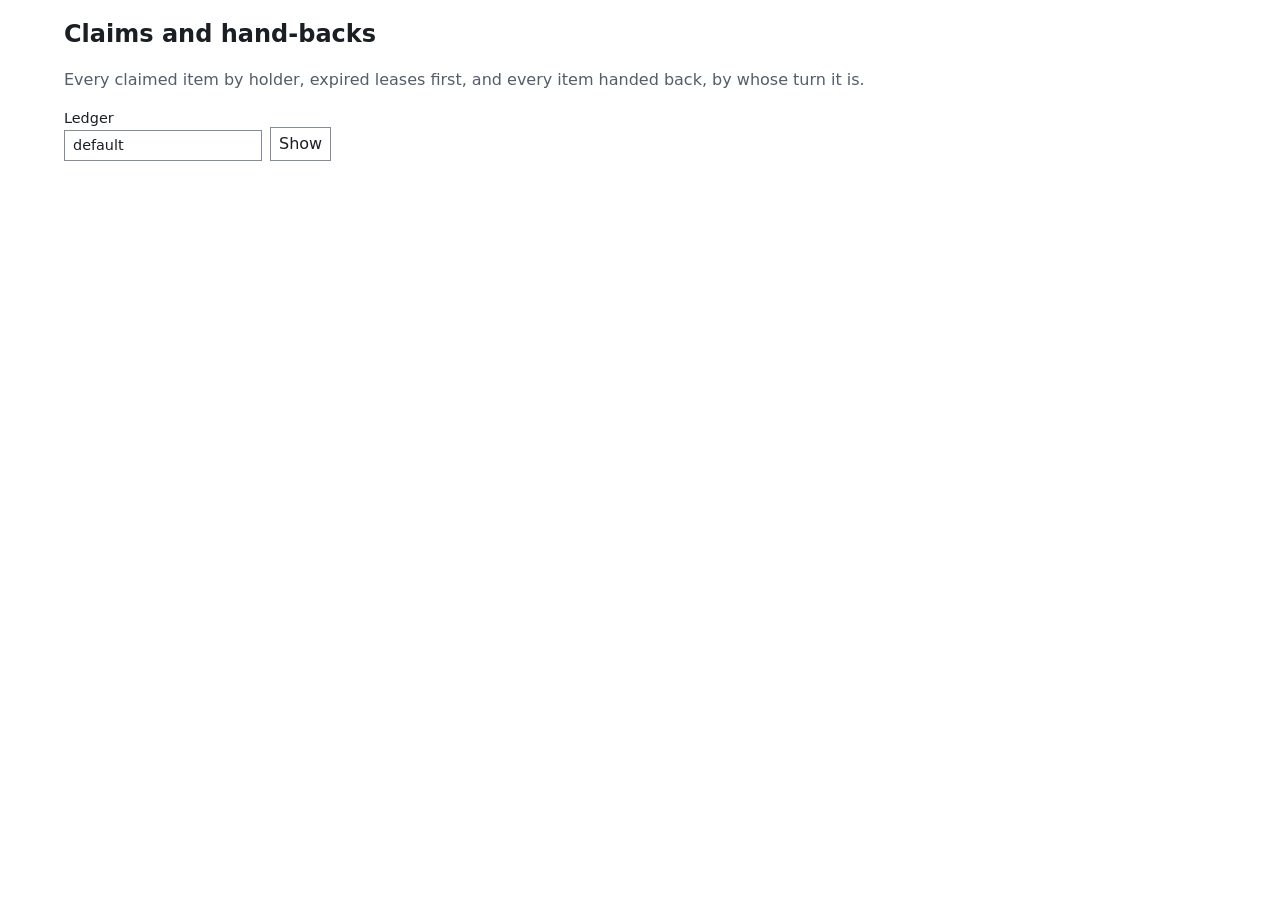
<file: faces/claims/index.html>
<!doctype html>
<html lang="en">
<head>
  <meta charset="utf-8">
  <meta name="viewport" content="width=device-width, initial-scale=1">
  <title>Claims and hand-backs</title>
  <link rel="stylesheet" href="app.css">
  <script type="module" src="app.js"></script>
</head>
<body>
  <main>
    <h1>Claims and hand-backs</h1>
    <p class="muted">Every claimed item by holder, expired leases first, and every item handed back, by whose turn it is.</p>
    <form id="pick">
      <label>Ledger <input name="ledger" value="default" autocomplete="off"></label>
      <button type="submit">Show</button>
    </form>
    <p role="status" aria-live="polite"></p>
    <div id="out"></div>
  </main>
</body>
</html>
</file>
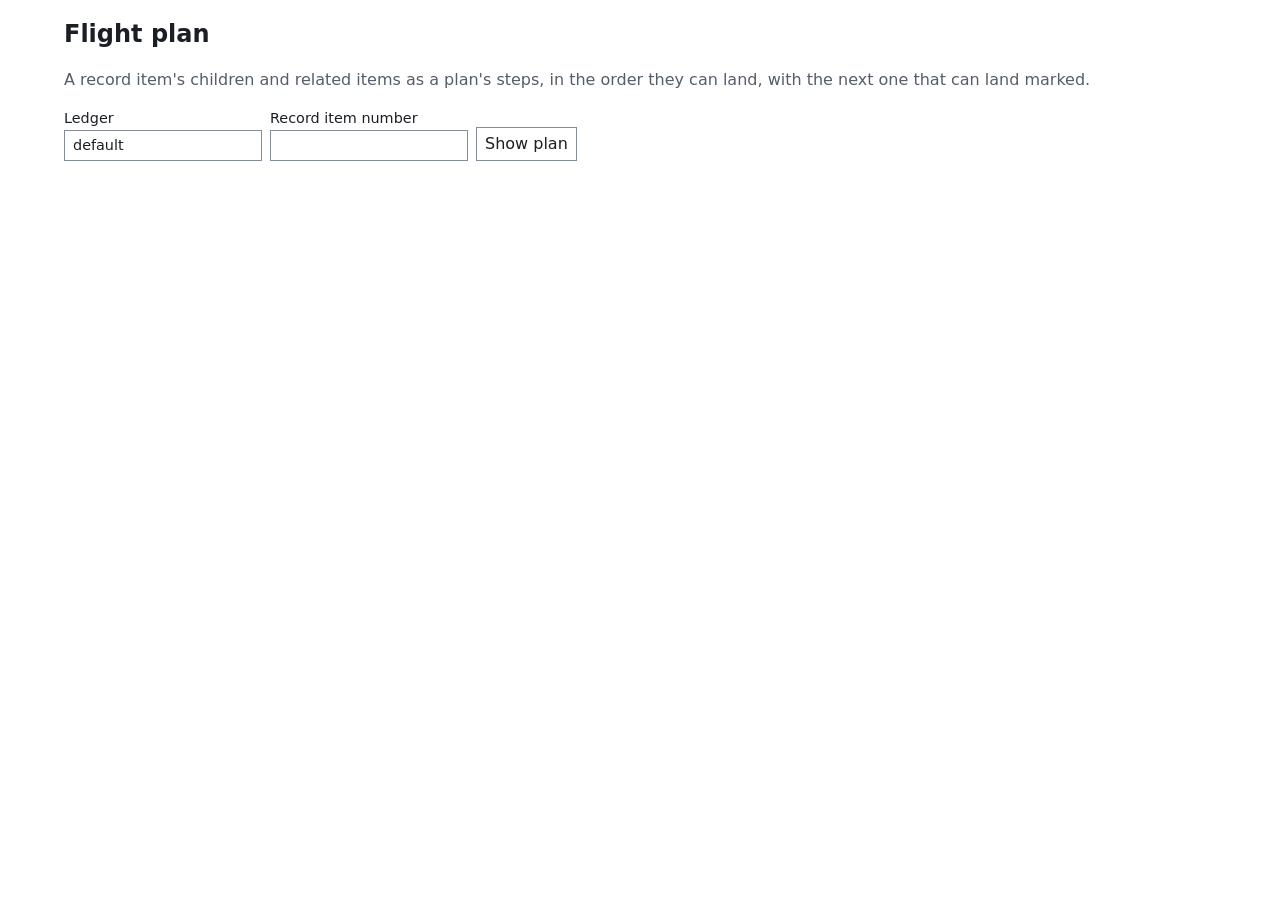
<file: faces/flight/index.html>
<!doctype html>
<html lang="en">
<head>
  <meta charset="utf-8">
  <meta name="viewport" content="width=device-width, initial-scale=1">
  <title>Flight plan</title>
  <link rel="stylesheet" href="app.css">
  <script type="module" src="app.js"></script>
</head>
<body>
  <main>
    <h1>Flight plan</h1>
    <p class="muted">A record item's children and related items as a plan's steps, in the order they can land, with the next one that can land marked.</p>
    <form id="pick">
      <label>Ledger <input name="ledger" value="default" autocomplete="off"></label>
      <label>Record item number <input name="record" inputmode="numeric" required></label>
      <button type="submit">Show plan</button>
    </form>
    <p role="status" aria-live="polite"></p>
    <div id="out"></div>
  </main>
</body>
</html>
</file>
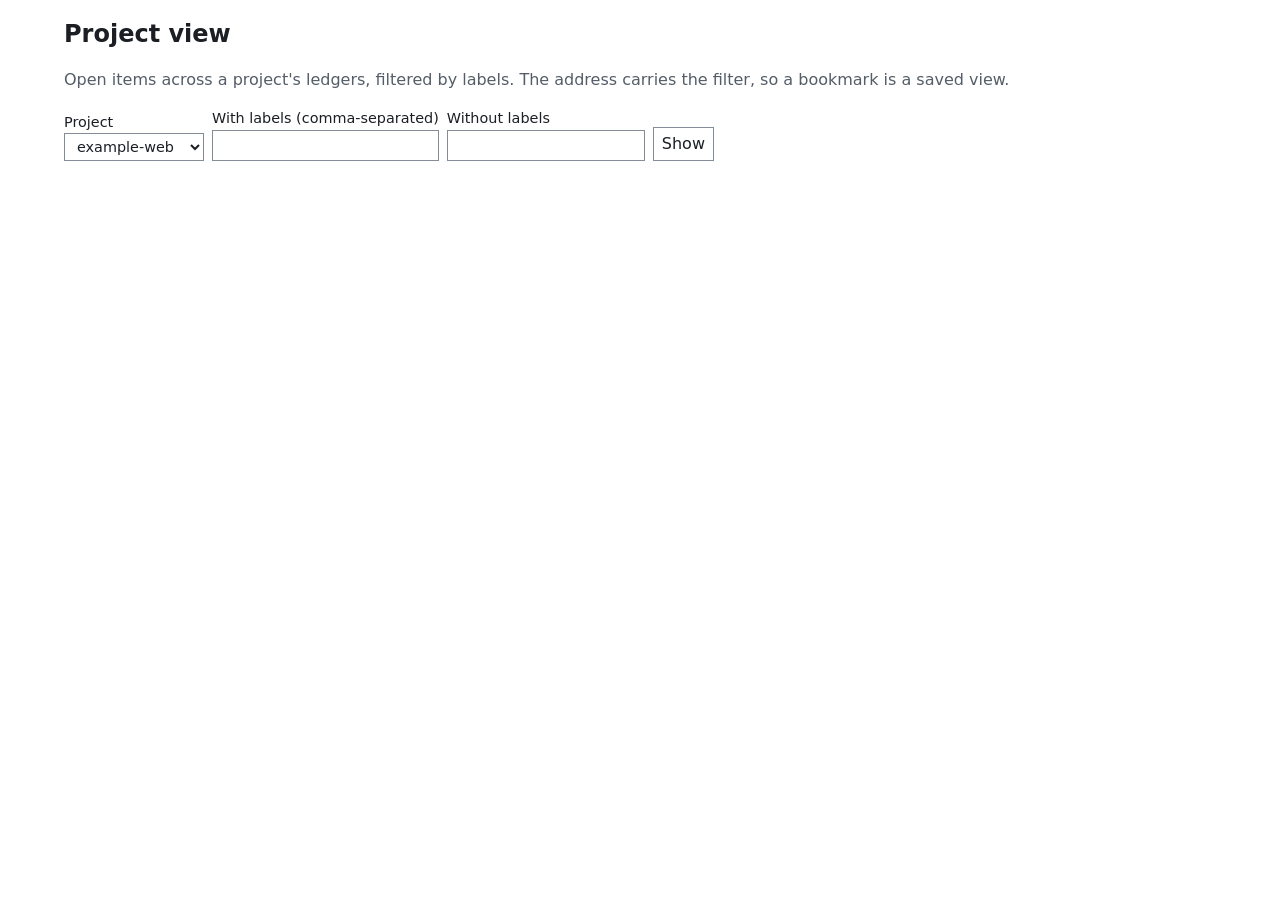
<file: faces/project/index.html>
<!doctype html>
<html lang="en">
<head>
  <meta charset="utf-8">
  <meta name="viewport" content="width=device-width, initial-scale=1">
  <title>Project view</title>
  <link rel="stylesheet" href="app.css">
  <script type="module" src="app.js"></script>
</head>
<body>
  <main>
    <h1>Project view</h1>
    <p class="muted">Open items across a project's ledgers, filtered by labels. The address carries the filter, so a bookmark is a saved view.</p>
    <form id="pick">
      <label>Project <select name="project"></select></label>
      <label>With labels (comma-separated) <input name="labels" autocomplete="off"></label>
      <label>Without labels <input name="without" autocomplete="off"></label>
      <button type="submit">Show</button>
    </form>
    <p role="status" aria-live="polite"></p>
    <div id="out"></div>
  </main>
</body>
</html>
</file>
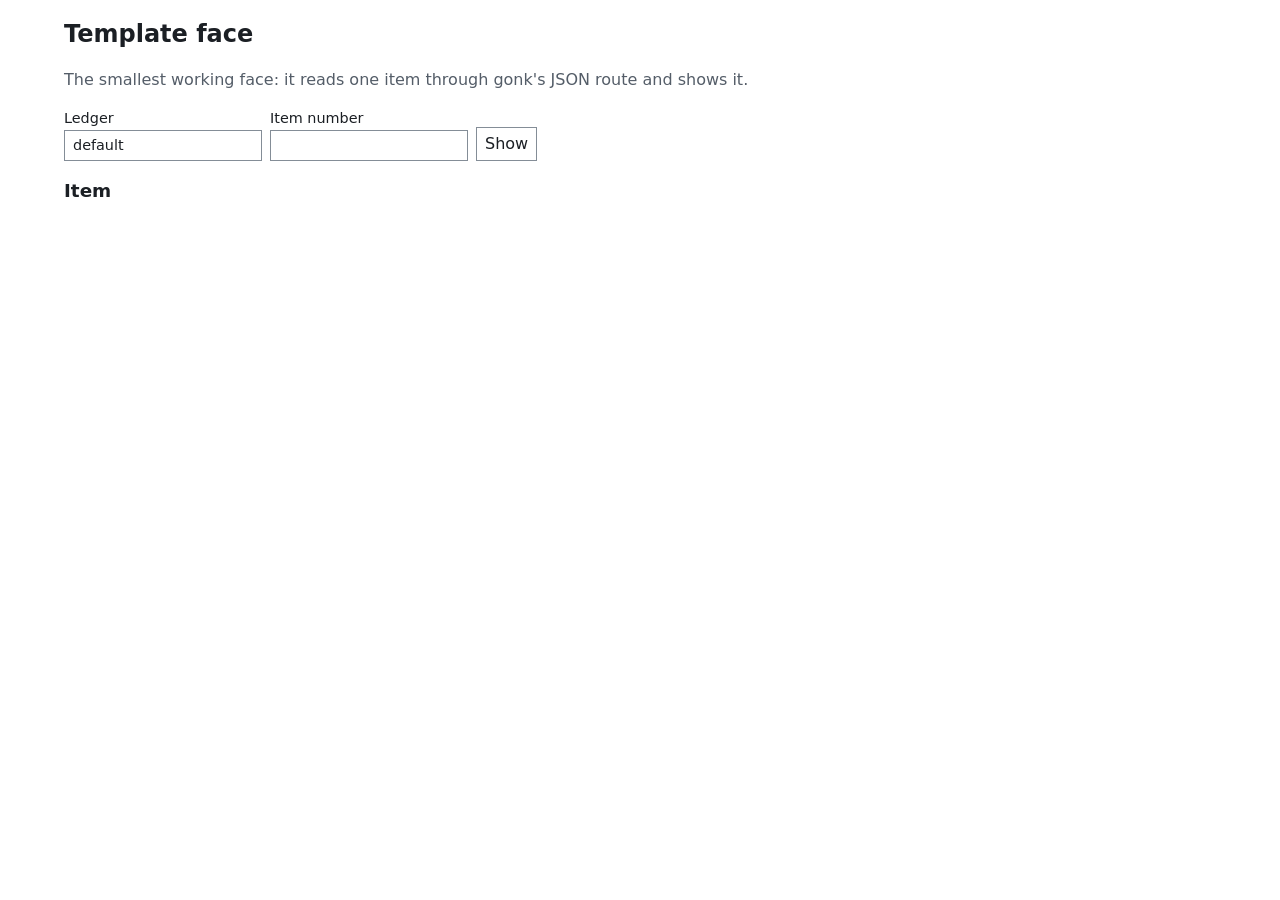
<file: faces/template/index.html>
<!doctype html>
<html lang="en">
<head>
  <meta charset="utf-8">
  <meta name="viewport" content="width=device-width, initial-scale=1">
  <title>Template face</title>
  <link rel="stylesheet" href="app.css">
  <script type="module" src="app.js"></script>
</head>
<body>
  <main>
    <h1>Template face</h1>
    <p class="muted">The smallest working face: it reads one item through gonk's JSON route and shows it.</p>
    <form id="pick">
      <label>Ledger <input name="ledger" value="default" autocomplete="off"></label>
      <label>Item number <input name="item" inputmode="numeric" required></label>
      <button type="submit">Show</button>
    </form>
    <p role="status" aria-live="polite"></p>
    <section id="out" aria-labelledby="out-h">
      <h2 id="out-h">Item</h2>
    </section>
  </main>
</body>
</html>
</file>
<file: faces/claims/app.css>
/* app.css: one stylesheet every sample shares (copied unchanged; tests/test_faces.py checks).
   The theme is gonk's: on a face page gonk's script sets data-theme on <html>, and with no
   attribute or "auto" the viewer's system settings decide. These are gonk's palettes (ikigai-ui
   tokens.css), in its order: high contrast wins over dark. Every color is a token, so a theme is
   one block. Text meets 4.5:1 on --bg and --surface (7:1 in high contrast); --line, --focus and
   the columns meet 3:1; --rule is decoration. No style attributes anywhere: the door's CSP
   refuses them, so every look is a class here. */
:root {
  color-scheme: light;
  --gap: 1rem;
  --bg: #ffffff;
  --surface: #f4f6f8;
  --fg: #1b1f24;
  --muted: #545d68;
  --accent: #0b5cad;
  --line: #848d97;
  --rule: #c9d1d9;
  --warn: #8a4b00;
  --ok: #19703a;
  --focus: #0b5cad;
  --column-blocked: #b91c1c;
  --column-ready: #15803d;
  --column-flight: #1d4ed8;
  --column-awaiting: #b45309;
  --column-done: #4b5563;
}
@media (prefers-color-scheme: dark) {
  :root:not([data-theme]), :root[data-theme="auto"] {
    color-scheme: dark;
    --bg: #0d1117;
    --surface: #161b22;
    --fg: #e6edf3;
    --muted: #9ea8b3;
    --accent: #6cb6ff;
    --line: #656d76;
    --rule: #30363d;
    --warn: #e3b341;
    --ok: #5bd07a;
    --focus: #6cb6ff;
    --column-blocked: #f87171;
    --column-ready: #4ade80;
    --column-flight: #60a5fa;
    --column-awaiting: #fbbf24;
    --column-done: #9ca3af;
  }
}
@media (prefers-contrast: more) {
  :root:not([data-theme]), :root[data-theme="auto"] {
    color-scheme: dark;
    --bg: #000000;
    --surface: #1a1a1a;
    --fg: #ffffff;
    --muted: #e0e0e0;
    --accent: #ffe066;
    --line: #ffffff;
    --rule: #ffffff;
    --warn: #ffd33d;
    --ok: #7ee787;
    --focus: #ffe066;
    --column-blocked: #ff9e9e;
    --column-ready: #7ee787;
    --column-flight: #79c0ff;
    --column-awaiting: #ffd33d;
    --column-done: #ffffff;
  }
}
:root[data-theme="light"] {
  color-scheme: light;
  --bg: #ffffff;
  --surface: #f4f6f8;
  --fg: #1b1f24;
  --muted: #545d68;
  --accent: #0b5cad;
  --line: #848d97;
  --rule: #c9d1d9;
  --warn: #8a4b00;
  --ok: #19703a;
  --focus: #0b5cad;
  --column-blocked: #b91c1c;
  --column-ready: #15803d;
  --column-flight: #1d4ed8;
  --column-awaiting: #b45309;
  --column-done: #4b5563;
}
:root[data-theme="dark"] {
  color-scheme: dark;
  --bg: #0d1117;
  --surface: #161b22;
  --fg: #e6edf3;
  --muted: #9ea8b3;
  --accent: #6cb6ff;
  --line: #656d76;
  --rule: #30363d;
  --warn: #e3b341;
  --ok: #5bd07a;
  --focus: #6cb6ff;
  --column-blocked: #f87171;
  --column-ready: #4ade80;
  --column-flight: #60a5fa;
  --column-awaiting: #fbbf24;
  --column-done: #9ca3af;
}
:root[data-theme="high-contrast"] {
  color-scheme: dark;
  --bg: #000000;
  --surface: #1a1a1a;
  --fg: #ffffff;
  --muted: #e0e0e0;
  --accent: #ffe066;
  --line: #ffffff;
  --rule: #ffffff;
  --warn: #ffd33d;
  --ok: #7ee787;
  --focus: #ffe066;
  --column-blocked: #ff9e9e;
  --column-ready: #7ee787;
  --column-flight: #79c0ff;
  --column-awaiting: #ffd33d;
  --column-done: #ffffff;
}
* { box-sizing: border-box; }
body {
  margin: 0;
  padding: var(--gap);
  background: var(--bg);
  color: var(--fg);
  font: 1rem/1.5 system-ui, sans-serif;
  overflow-wrap: anywhere;
}
main { max-width: 72rem; margin: 0 auto; }
a { color: var(--accent); }
:focus-visible { outline: 3px solid var(--focus); outline-offset: 2px; }
h1 { font-size: 1.5rem; margin: 0 0 0.5rem; }
h2 { font-size: 1.15rem; margin: 1rem 0 0.5rem; }
.muted { color: var(--muted); }
.warn { color: var(--warn); font-weight: 600; }
.ok { color: var(--ok); font-weight: 600; }
.next { border-left: 4px solid var(--accent); padding-left: 0.5rem; }
form { display: flex; flex-wrap: wrap; gap: 0.5rem; align-items: end; }
label { display: flex; flex-direction: column; font-size: 0.9rem; max-width: 100%; min-width: 0; }
input, select, button { font: inherit; color: inherit; background: var(--bg); border: 1px solid var(--line); padding: 0.25rem 0.5rem; max-width: 100%; }
ul.items, ol.items { padding-left: 1.25rem; }
.columns { display: grid; gap: var(--gap); grid-template-columns: repeat(auto-fit, minmax(14rem, 1fr)); }
.columns > section { background: var(--surface); border: 1px solid var(--rule); padding: 0.5rem; min-width: 0; }
/* A board column's color is decoration: its heading says what it is. Each is at least 3:1 against
   --bg and --surface in its theme (WCAG 1.4.11; tests/test_faces.py computes it). */
.columns > section[class*="column-"] { border-top-width: 4px; }
.columns > .column-blocked { border-top-color: var(--column-blocked); }
.columns > .column-ready { border-top-color: var(--column-ready); }
.columns > .column-flight { border-top-color: var(--column-flight); }
.columns > .column-awaiting { border-top-color: var(--column-awaiting); }
.columns > .column-done { border-top-color: var(--column-done); }
progress, meter { width: 100%; max-width: 24rem; }
/* A table's columns size to their content, so its words break only at spaces: the page's
   `overflow-wrap: anywhere` would narrow a column to one character per line. */
table { border-collapse: collapse; width: 100%; overflow-wrap: normal; }
th, td { text-align: left; border-bottom: 1px solid var(--rule); padding: 0.25rem 0.5rem; vertical-align: top; }
.table-wrap { overflow-x: auto; }
.nowrap { white-space: nowrap; }
/* A long word (a URL in a title) breaks rather than widen the table; the column keeps a width. */
.long-text { min-width: 12rem; overflow-wrap: anywhere; }
/* A count: its label, then its number in an element of its own. */
.chips { display: flex; flex-wrap: wrap; gap: 0.25rem 0.5rem; margin: 0 0 0.5rem; padding: 0; list-style: none; }
.chip { display: inline-flex; align-items: baseline; gap: 0.375rem; max-width: 100%; padding: 0 0.5rem; background: var(--surface); border: 1px solid var(--rule); border-radius: 0.5rem; }
.chip-label { min-width: 0; }
.chip-label a { display: inline-block; min-width: 1.5rem; min-height: 1.5rem; }
.chip-count { font-weight: 600; font-variant-numeric: tabular-nums; }
/* The same rows twice, one shown: a table where it fits, a list of cards where it does not. */
.narrow-only { display: none; }
.item-cards { margin: 0; padding: 0; list-style: none; }
.item-card { margin: 0 0 0.5rem; padding: 0.5rem; background: var(--surface); border: 1px solid var(--rule); }
.item-card dl { margin: 0; }
.item-card dl > div { display: grid; grid-template-columns: 5rem minmax(0, 1fr); gap: 0.5rem; }
.item-card dt { color: var(--muted); }
.item-card dd { margin: 0; }
@media (max-width: 37.5rem) {
  .wide-only { display: none; }
  .narrow-only { display: block; }
}
</file>
<file: faces/flight/app.css>
/* app.css: one stylesheet every sample shares (copied unchanged; tests/test_faces.py checks).
   The theme is gonk's: on a face page gonk's script sets data-theme on <html>, and with no
   attribute or "auto" the viewer's system settings decide. These are gonk's palettes (ikigai-ui
   tokens.css), in its order: high contrast wins over dark. Every color is a token, so a theme is
   one block. Text meets 4.5:1 on --bg and --surface (7:1 in high contrast); --line, --focus and
   the columns meet 3:1; --rule is decoration. No style attributes anywhere: the door's CSP
   refuses them, so every look is a class here. */
:root {
  color-scheme: light;
  --gap: 1rem;
  --bg: #ffffff;
  --surface: #f4f6f8;
  --fg: #1b1f24;
  --muted: #545d68;
  --accent: #0b5cad;
  --line: #848d97;
  --rule: #c9d1d9;
  --warn: #8a4b00;
  --ok: #19703a;
  --focus: #0b5cad;
  --column-blocked: #b91c1c;
  --column-ready: #15803d;
  --column-flight: #1d4ed8;
  --column-awaiting: #b45309;
  --column-done: #4b5563;
}
@media (prefers-color-scheme: dark) {
  :root:not([data-theme]), :root[data-theme="auto"] {
    color-scheme: dark;
    --bg: #0d1117;
    --surface: #161b22;
    --fg: #e6edf3;
    --muted: #9ea8b3;
    --accent: #6cb6ff;
    --line: #656d76;
    --rule: #30363d;
    --warn: #e3b341;
    --ok: #5bd07a;
    --focus: #6cb6ff;
    --column-blocked: #f87171;
    --column-ready: #4ade80;
    --column-flight: #60a5fa;
    --column-awaiting: #fbbf24;
    --column-done: #9ca3af;
  }
}
@media (prefers-contrast: more) {
  :root:not([data-theme]), :root[data-theme="auto"] {
    color-scheme: dark;
    --bg: #000000;
    --surface: #1a1a1a;
    --fg: #ffffff;
    --muted: #e0e0e0;
    --accent: #ffe066;
    --line: #ffffff;
    --rule: #ffffff;
    --warn: #ffd33d;
    --ok: #7ee787;
    --focus: #ffe066;
    --column-blocked: #ff9e9e;
    --column-ready: #7ee787;
    --column-flight: #79c0ff;
    --column-awaiting: #ffd33d;
    --column-done: #ffffff;
  }
}
:root[data-theme="light"] {
  color-scheme: light;
  --bg: #ffffff;
  --surface: #f4f6f8;
  --fg: #1b1f24;
  --muted: #545d68;
  --accent: #0b5cad;
  --line: #848d97;
  --rule: #c9d1d9;
  --warn: #8a4b00;
  --ok: #19703a;
  --focus: #0b5cad;
  --column-blocked: #b91c1c;
  --column-ready: #15803d;
  --column-flight: #1d4ed8;
  --column-awaiting: #b45309;
  --column-done: #4b5563;
}
:root[data-theme="dark"] {
  color-scheme: dark;
  --bg: #0d1117;
  --surface: #161b22;
  --fg: #e6edf3;
  --muted: #9ea8b3;
  --accent: #6cb6ff;
  --line: #656d76;
  --rule: #30363d;
  --warn: #e3b341;
  --ok: #5bd07a;
  --focus: #6cb6ff;
  --column-blocked: #f87171;
  --column-ready: #4ade80;
  --column-flight: #60a5fa;
  --column-awaiting: #fbbf24;
  --column-done: #9ca3af;
}
:root[data-theme="high-contrast"] {
  color-scheme: dark;
  --bg: #000000;
  --surface: #1a1a1a;
  --fg: #ffffff;
  --muted: #e0e0e0;
  --accent: #ffe066;
  --line: #ffffff;
  --rule: #ffffff;
  --warn: #ffd33d;
  --ok: #7ee787;
  --focus: #ffe066;
  --column-blocked: #ff9e9e;
  --column-ready: #7ee787;
  --column-flight: #79c0ff;
  --column-awaiting: #ffd33d;
  --column-done: #ffffff;
}
* { box-sizing: border-box; }
body {
  margin: 0;
  padding: var(--gap);
  background: var(--bg);
  color: var(--fg);
  font: 1rem/1.5 system-ui, sans-serif;
  overflow-wrap: anywhere;
}
main { max-width: 72rem; margin: 0 auto; }
a { color: var(--accent); }
:focus-visible { outline: 3px solid var(--focus); outline-offset: 2px; }
h1 { font-size: 1.5rem; margin: 0 0 0.5rem; }
h2 { font-size: 1.15rem; margin: 1rem 0 0.5rem; }
.muted { color: var(--muted); }
.warn { color: var(--warn); font-weight: 600; }
.ok { color: var(--ok); font-weight: 600; }
.next { border-left: 4px solid var(--accent); padding-left: 0.5rem; }
form { display: flex; flex-wrap: wrap; gap: 0.5rem; align-items: end; }
label { display: flex; flex-direction: column; font-size: 0.9rem; max-width: 100%; min-width: 0; }
input, select, button { font: inherit; color: inherit; background: var(--bg); border: 1px solid var(--line); padding: 0.25rem 0.5rem; max-width: 100%; }
ul.items, ol.items { padding-left: 1.25rem; }
.columns { display: grid; gap: var(--gap); grid-template-columns: repeat(auto-fit, minmax(14rem, 1fr)); }
.columns > section { background: var(--surface); border: 1px solid var(--rule); padding: 0.5rem; min-width: 0; }
/* A board column's color is decoration: its heading says what it is. Each is at least 3:1 against
   --bg and --surface in its theme (WCAG 1.4.11; tests/test_faces.py computes it). */
.columns > section[class*="column-"] { border-top-width: 4px; }
.columns > .column-blocked { border-top-color: var(--column-blocked); }
.columns > .column-ready { border-top-color: var(--column-ready); }
.columns > .column-flight { border-top-color: var(--column-flight); }
.columns > .column-awaiting { border-top-color: var(--column-awaiting); }
.columns > .column-done { border-top-color: var(--column-done); }
progress, meter { width: 100%; max-width: 24rem; }
/* A table's columns size to their content, so its words break only at spaces: the page's
   `overflow-wrap: anywhere` would narrow a column to one character per line. */
table { border-collapse: collapse; width: 100%; overflow-wrap: normal; }
th, td { text-align: left; border-bottom: 1px solid var(--rule); padding: 0.25rem 0.5rem; vertical-align: top; }
.table-wrap { overflow-x: auto; }
.nowrap { white-space: nowrap; }
/* A long word (a URL in a title) breaks rather than widen the table; the column keeps a width. */
.long-text { min-width: 12rem; overflow-wrap: anywhere; }
/* A count: its label, then its number in an element of its own. */
.chips { display: flex; flex-wrap: wrap; gap: 0.25rem 0.5rem; margin: 0 0 0.5rem; padding: 0; list-style: none; }
.chip { display: inline-flex; align-items: baseline; gap: 0.375rem; max-width: 100%; padding: 0 0.5rem; background: var(--surface); border: 1px solid var(--rule); border-radius: 0.5rem; }
.chip-label { min-width: 0; }
.chip-label a { display: inline-block; min-width: 1.5rem; min-height: 1.5rem; }
.chip-count { font-weight: 600; font-variant-numeric: tabular-nums; }
/* The same rows twice, one shown: a table where it fits, a list of cards where it does not. */
.narrow-only { display: none; }
.item-cards { margin: 0; padding: 0; list-style: none; }
.item-card { margin: 0 0 0.5rem; padding: 0.5rem; background: var(--surface); border: 1px solid var(--rule); }
.item-card dl { margin: 0; }
.item-card dl > div { display: grid; grid-template-columns: 5rem minmax(0, 1fr); gap: 0.5rem; }
.item-card dt { color: var(--muted); }
.item-card dd { margin: 0; }
@media (max-width: 37.5rem) {
  .wide-only { display: none; }
  .narrow-only { display: block; }
}
</file>
<file: faces/project/app.css>
/* app.css: one stylesheet every sample shares (copied unchanged; tests/test_faces.py checks).
   The theme is gonk's: on a face page gonk's script sets data-theme on <html>, and with no
   attribute or "auto" the viewer's system settings decide. These are gonk's palettes (ikigai-ui
   tokens.css), in its order: high contrast wins over dark. Every color is a token, so a theme is
   one block. Text meets 4.5:1 on --bg and --surface (7:1 in high contrast); --line, --focus and
   the columns meet 3:1; --rule is decoration. No style attributes anywhere: the door's CSP
   refuses them, so every look is a class here. */
:root {
  color-scheme: light;
  --gap: 1rem;
  --bg: #ffffff;
  --surface: #f4f6f8;
  --fg: #1b1f24;
  --muted: #545d68;
  --accent: #0b5cad;
  --line: #848d97;
  --rule: #c9d1d9;
  --warn: #8a4b00;
  --ok: #19703a;
  --focus: #0b5cad;
  --column-blocked: #b91c1c;
  --column-ready: #15803d;
  --column-flight: #1d4ed8;
  --column-awaiting: #b45309;
  --column-done: #4b5563;
}
@media (prefers-color-scheme: dark) {
  :root:not([data-theme]), :root[data-theme="auto"] {
    color-scheme: dark;
    --bg: #0d1117;
    --surface: #161b22;
    --fg: #e6edf3;
    --muted: #9ea8b3;
    --accent: #6cb6ff;
    --line: #656d76;
    --rule: #30363d;
    --warn: #e3b341;
    --ok: #5bd07a;
    --focus: #6cb6ff;
    --column-blocked: #f87171;
    --column-ready: #4ade80;
    --column-flight: #60a5fa;
    --column-awaiting: #fbbf24;
    --column-done: #9ca3af;
  }
}
@media (prefers-contrast: more) {
  :root:not([data-theme]), :root[data-theme="auto"] {
    color-scheme: dark;
    --bg: #000000;
    --surface: #1a1a1a;
    --fg: #ffffff;
    --muted: #e0e0e0;
    --accent: #ffe066;
    --line: #ffffff;
    --rule: #ffffff;
    --warn: #ffd33d;
    --ok: #7ee787;
    --focus: #ffe066;
    --column-blocked: #ff9e9e;
    --column-ready: #7ee787;
    --column-flight: #79c0ff;
    --column-awaiting: #ffd33d;
    --column-done: #ffffff;
  }
}
:root[data-theme="light"] {
  color-scheme: light;
  --bg: #ffffff;
  --surface: #f4f6f8;
  --fg: #1b1f24;
  --muted: #545d68;
  --accent: #0b5cad;
  --line: #848d97;
  --rule: #c9d1d9;
  --warn: #8a4b00;
  --ok: #19703a;
  --focus: #0b5cad;
  --column-blocked: #b91c1c;
  --column-ready: #15803d;
  --column-flight: #1d4ed8;
  --column-awaiting: #b45309;
  --column-done: #4b5563;
}
:root[data-theme="dark"] {
  color-scheme: dark;
  --bg: #0d1117;
  --surface: #161b22;
  --fg: #e6edf3;
  --muted: #9ea8b3;
  --accent: #6cb6ff;
  --line: #656d76;
  --rule: #30363d;
  --warn: #e3b341;
  --ok: #5bd07a;
  --focus: #6cb6ff;
  --column-blocked: #f87171;
  --column-ready: #4ade80;
  --column-flight: #60a5fa;
  --column-awaiting: #fbbf24;
  --column-done: #9ca3af;
}
:root[data-theme="high-contrast"] {
  color-scheme: dark;
  --bg: #000000;
  --surface: #1a1a1a;
  --fg: #ffffff;
  --muted: #e0e0e0;
  --accent: #ffe066;
  --line: #ffffff;
  --rule: #ffffff;
  --warn: #ffd33d;
  --ok: #7ee787;
  --focus: #ffe066;
  --column-blocked: #ff9e9e;
  --column-ready: #7ee787;
  --column-flight: #79c0ff;
  --column-awaiting: #ffd33d;
  --column-done: #ffffff;
}
* { box-sizing: border-box; }
body {
  margin: 0;
  padding: var(--gap);
  background: var(--bg);
  color: var(--fg);
  font: 1rem/1.5 system-ui, sans-serif;
  overflow-wrap: anywhere;
}
main { max-width: 72rem; margin: 0 auto; }
a { color: var(--accent); }
:focus-visible { outline: 3px solid var(--focus); outline-offset: 2px; }
h1 { font-size: 1.5rem; margin: 0 0 0.5rem; }
h2 { font-size: 1.15rem; margin: 1rem 0 0.5rem; }
.muted { color: var(--muted); }
.warn { color: var(--warn); font-weight: 600; }
.ok { color: var(--ok); font-weight: 600; }
.next { border-left: 4px solid var(--accent); padding-left: 0.5rem; }
form { display: flex; flex-wrap: wrap; gap: 0.5rem; align-items: end; }
label { display: flex; flex-direction: column; font-size: 0.9rem; max-width: 100%; min-width: 0; }
input, select, button { font: inherit; color: inherit; background: var(--bg); border: 1px solid var(--line); padding: 0.25rem 0.5rem; max-width: 100%; }
ul.items, ol.items { padding-left: 1.25rem; }
.columns { display: grid; gap: var(--gap); grid-template-columns: repeat(auto-fit, minmax(14rem, 1fr)); }
.columns > section { background: var(--surface); border: 1px solid var(--rule); padding: 0.5rem; min-width: 0; }
/* A board column's color is decoration: its heading says what it is. Each is at least 3:1 against
   --bg and --surface in its theme (WCAG 1.4.11; tests/test_faces.py computes it). */
.columns > section[class*="column-"] { border-top-width: 4px; }
.columns > .column-blocked { border-top-color: var(--column-blocked); }
.columns > .column-ready { border-top-color: var(--column-ready); }
.columns > .column-flight { border-top-color: var(--column-flight); }
.columns > .column-awaiting { border-top-color: var(--column-awaiting); }
.columns > .column-done { border-top-color: var(--column-done); }
progress, meter { width: 100%; max-width: 24rem; }
/* A table's columns size to their content, so its words break only at spaces: the page's
   `overflow-wrap: anywhere` would narrow a column to one character per line. */
table { border-collapse: collapse; width: 100%; overflow-wrap: normal; }
th, td { text-align: left; border-bottom: 1px solid var(--rule); padding: 0.25rem 0.5rem; vertical-align: top; }
.table-wrap { overflow-x: auto; }
.nowrap { white-space: nowrap; }
/* A long word (a URL in a title) breaks rather than widen the table; the column keeps a width. */
.long-text { min-width: 12rem; overflow-wrap: anywhere; }
/* A count: its label, then its number in an element of its own. */
.chips { display: flex; flex-wrap: wrap; gap: 0.25rem 0.5rem; margin: 0 0 0.5rem; padding: 0; list-style: none; }
.chip { display: inline-flex; align-items: baseline; gap: 0.375rem; max-width: 100%; padding: 0 0.5rem; background: var(--surface); border: 1px solid var(--rule); border-radius: 0.5rem; }
.chip-label { min-width: 0; }
.chip-label a { display: inline-block; min-width: 1.5rem; min-height: 1.5rem; }
.chip-count { font-weight: 600; font-variant-numeric: tabular-nums; }
/* The same rows twice, one shown: a table where it fits, a list of cards where it does not. */
.narrow-only { display: none; }
.item-cards { margin: 0; padding: 0; list-style: none; }
.item-card { margin: 0 0 0.5rem; padding: 0.5rem; background: var(--surface); border: 1px solid var(--rule); }
.item-card dl { margin: 0; }
.item-card dl > div { display: grid; grid-template-columns: 5rem minmax(0, 1fr); gap: 0.5rem; }
.item-card dt { color: var(--muted); }
.item-card dd { margin: 0; }
@media (max-width: 37.5rem) {
  .wide-only { display: none; }
  .narrow-only { display: block; }
}
</file>
<file: faces/template/app.css>
/* app.css: one stylesheet every sample shares (copied unchanged; tests/test_faces.py checks).
   The theme is gonk's: on a face page gonk's script sets data-theme on <html>, and with no
   attribute or "auto" the viewer's system settings decide. These are gonk's palettes (ikigai-ui
   tokens.css), in its order: high contrast wins over dark. Every color is a token, so a theme is
   one block. Text meets 4.5:1 on --bg and --surface (7:1 in high contrast); --line, --focus and
   the columns meet 3:1; --rule is decoration. No style attributes anywhere: the door's CSP
   refuses them, so every look is a class here. */
:root {
  color-scheme: light;
  --gap: 1rem;
  --bg: #ffffff;
  --surface: #f4f6f8;
  --fg: #1b1f24;
  --muted: #545d68;
  --accent: #0b5cad;
  --line: #848d97;
  --rule: #c9d1d9;
  --warn: #8a4b00;
  --ok: #19703a;
  --focus: #0b5cad;
  --column-blocked: #b91c1c;
  --column-ready: #15803d;
  --column-flight: #1d4ed8;
  --column-awaiting: #b45309;
  --column-done: #4b5563;
}
@media (prefers-color-scheme: dark) {
  :root:not([data-theme]), :root[data-theme="auto"] {
    color-scheme: dark;
    --bg: #0d1117;
    --surface: #161b22;
    --fg: #e6edf3;
    --muted: #9ea8b3;
    --accent: #6cb6ff;
    --line: #656d76;
    --rule: #30363d;
    --warn: #e3b341;
    --ok: #5bd07a;
    --focus: #6cb6ff;
    --column-blocked: #f87171;
    --column-ready: #4ade80;
    --column-flight: #60a5fa;
    --column-awaiting: #fbbf24;
    --column-done: #9ca3af;
  }
}
@media (prefers-contrast: more) {
  :root:not([data-theme]), :root[data-theme="auto"] {
    color-scheme: dark;
    --bg: #000000;
    --surface: #1a1a1a;
    --fg: #ffffff;
    --muted: #e0e0e0;
    --accent: #ffe066;
    --line: #ffffff;
    --rule: #ffffff;
    --warn: #ffd33d;
    --ok: #7ee787;
    --focus: #ffe066;
    --column-blocked: #ff9e9e;
    --column-ready: #7ee787;
    --column-flight: #79c0ff;
    --column-awaiting: #ffd33d;
    --column-done: #ffffff;
  }
}
:root[data-theme="light"] {
  color-scheme: light;
  --bg: #ffffff;
  --surface: #f4f6f8;
  --fg: #1b1f24;
  --muted: #545d68;
  --accent: #0b5cad;
  --line: #848d97;
  --rule: #c9d1d9;
  --warn: #8a4b00;
  --ok: #19703a;
  --focus: #0b5cad;
  --column-blocked: #b91c1c;
  --column-ready: #15803d;
  --column-flight: #1d4ed8;
  --column-awaiting: #b45309;
  --column-done: #4b5563;
}
:root[data-theme="dark"] {
  color-scheme: dark;
  --bg: #0d1117;
  --surface: #161b22;
  --fg: #e6edf3;
  --muted: #9ea8b3;
  --accent: #6cb6ff;
  --line: #656d76;
  --rule: #30363d;
  --warn: #e3b341;
  --ok: #5bd07a;
  --focus: #6cb6ff;
  --column-blocked: #f87171;
  --column-ready: #4ade80;
  --column-flight: #60a5fa;
  --column-awaiting: #fbbf24;
  --column-done: #9ca3af;
}
:root[data-theme="high-contrast"] {
  color-scheme: dark;
  --bg: #000000;
  --surface: #1a1a1a;
  --fg: #ffffff;
  --muted: #e0e0e0;
  --accent: #ffe066;
  --line: #ffffff;
  --rule: #ffffff;
  --warn: #ffd33d;
  --ok: #7ee787;
  --focus: #ffe066;
  --column-blocked: #ff9e9e;
  --column-ready: #7ee787;
  --column-flight: #79c0ff;
  --column-awaiting: #ffd33d;
  --column-done: #ffffff;
}
* { box-sizing: border-box; }
body {
  margin: 0;
  padding: var(--gap);
  background: var(--bg);
  color: var(--fg);
  font: 1rem/1.5 system-ui, sans-serif;
  overflow-wrap: anywhere;
}
main { max-width: 72rem; margin: 0 auto; }
a { color: var(--accent); }
:focus-visible { outline: 3px solid var(--focus); outline-offset: 2px; }
h1 { font-size: 1.5rem; margin: 0 0 0.5rem; }
h2 { font-size: 1.15rem; margin: 1rem 0 0.5rem; }
.muted { color: var(--muted); }
.warn { color: var(--warn); font-weight: 600; }
.ok { color: var(--ok); font-weight: 600; }
.next { border-left: 4px solid var(--accent); padding-left: 0.5rem; }
form { display: flex; flex-wrap: wrap; gap: 0.5rem; align-items: end; }
label { display: flex; flex-direction: column; font-size: 0.9rem; max-width: 100%; min-width: 0; }
input, select, button { font: inherit; color: inherit; background: var(--bg); border: 1px solid var(--line); padding: 0.25rem 0.5rem; max-width: 100%; }
ul.items, ol.items { padding-left: 1.25rem; }
.columns { display: grid; gap: var(--gap); grid-template-columns: repeat(auto-fit, minmax(14rem, 1fr)); }
.columns > section { background: var(--surface); border: 1px solid var(--rule); padding: 0.5rem; min-width: 0; }
/* A board column's color is decoration: its heading says what it is. Each is at least 3:1 against
   --bg and --surface in its theme (WCAG 1.4.11; tests/test_faces.py computes it). */
.columns > section[class*="column-"] { border-top-width: 4px; }
.columns > .column-blocked { border-top-color: var(--column-blocked); }
.columns > .column-ready { border-top-color: var(--column-ready); }
.columns > .column-flight { border-top-color: var(--column-flight); }
.columns > .column-awaiting { border-top-color: var(--column-awaiting); }
.columns > .column-done { border-top-color: var(--column-done); }
progress, meter { width: 100%; max-width: 24rem; }
/* A table's columns size to their content, so its words break only at spaces: the page's
   `overflow-wrap: anywhere` would narrow a column to one character per line. */
table { border-collapse: collapse; width: 100%; overflow-wrap: normal; }
th, td { text-align: left; border-bottom: 1px solid var(--rule); padding: 0.25rem 0.5rem; vertical-align: top; }
.table-wrap { overflow-x: auto; }
.nowrap { white-space: nowrap; }
/* A long word (a URL in a title) breaks rather than widen the table; the column keeps a width. */
.long-text { min-width: 12rem; overflow-wrap: anywhere; }
/* A count: its label, then its number in an element of its own. */
.chips { display: flex; flex-wrap: wrap; gap: 0.25rem 0.5rem; margin: 0 0 0.5rem; padding: 0; list-style: none; }
.chip { display: inline-flex; align-items: baseline; gap: 0.375rem; max-width: 100%; padding: 0 0.5rem; background: var(--surface); border: 1px solid var(--rule); border-radius: 0.5rem; }
.chip-label { min-width: 0; }
.chip-label a { display: inline-block; min-width: 1.5rem; min-height: 1.5rem; }
.chip-count { font-weight: 600; font-variant-numeric: tabular-nums; }
/* The same rows twice, one shown: a table where it fits, a list of cards where it does not. */
.narrow-only { display: none; }
.item-cards { margin: 0; padding: 0; list-style: none; }
.item-card { margin: 0 0 0.5rem; padding: 0.5rem; background: var(--surface); border: 1px solid var(--rule); }
.item-card dl { margin: 0; }
.item-card dl > div { display: grid; grid-template-columns: 5rem minmax(0, 1fr); gap: 0.5rem; }
.item-card dt { color: var(--muted); }
.item-card dd { margin: 0; }
@media (max-width: 37.5rem) {
  .wide-only { display: none; }
  .narrow-only { display: block; }
}
</file>
